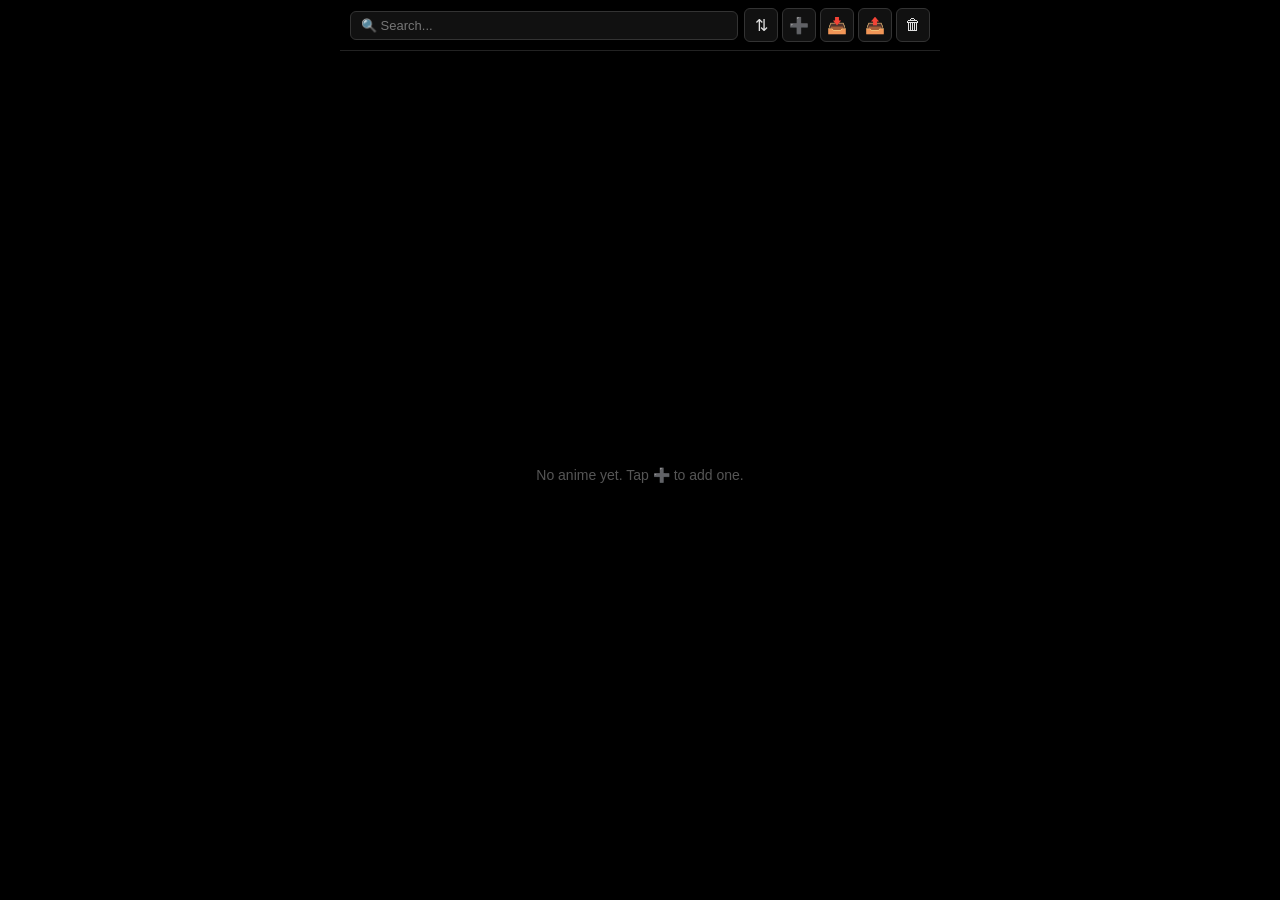
<file: index.html>
<!DOCTYPE html>
<html lang="en">
<head>
<meta charset="UTF-8">
<meta name="viewport" content="width=device-width, initial-scale=1.0, maximum-scale=1.0, user-scalable=no">
<meta name="theme-color" content="#000000">
<title>Anime Notes</title>
<link rel="manifest" href="manifest.json">
<link rel="apple-touch-icon" href="icon-192.png">
<link rel="stylesheet" href="style.css">
</head>
<body>
<div id="app">
  <header class="top-bar">
    <div class="search-wrap">
      <input type="text" id="searchInput" placeholder="🔍 Search..." autocomplete="off">
    </div>
    <div class="actions">
      <button id="btnSort" title="Sort">⇅</button>
      <button id="btnAdd" title="Add Anime">➕</button>
      <button id="btnImport" title="Import">📥</button>
      <button id="btnExport" title="Export">📤</button>
      <button id="btnTrash" title="Trash">🗑</button>
    </div>
  </header>

  <div id="sortPanel" class="panel hidden">
    <div class="panel-title">Sort By</div>
    <div class="sort-options">
      <button data-sort="newest">Newest First</button>
      <button data-sort="oldest">Oldest First</button>
      <button data-sort="ratingHigh">Highest Rating</button>
      <button data-sort="ratingLow">Lowest Rating</button>
      <button data-sort="az">A → Z</button>
      <button data-sort="za">Z → A</button>
    </div>
  </div>

  <main id="animeList" class="anime-list"></main>

  <div id="emptyState" class="empty hidden">
    <p>No anime yet. Tap ➕ to add one.</p>
  </div>
</div>

<!-- Add Anime Modal -->
<div id="addModal" class="modal hidden">
  <div class="modal-content">
    <div class="modal-header">
      <button class="back-btn" id="addBack">←</button>
      <span class="modal-title">Add Anime</span>
      <button class="save-btn" id="addSave">Save</button>
    </div>
    <div class="modal-body">
      <label>Anime Name <span class="req">*</span></label>
      <input type="text" id="addName" placeholder="e.g. Jujutsu Kaisen" autocomplete="off">
      <label>Rating (optional)</label>
      <input type="number" id="addRating" min="0" max="10" step="0.1" placeholder="0-10">
      <label>Characters (one per line, optional)</label>
      <textarea id="addChars" rows="6" placeholder="Gojo&#10;Sukuna&#10;Toji"></textarea>
    </div>
  </div>
</div>

<!-- Edit Anime Modal -->
<div id="editModal" class="modal hidden">
  <div class="modal-content">
    <div class="modal-header">
      <button class="back-btn" id="editBack">←</button>
      <span class="modal-title">Edit Anime</span>
      <button class="save-btn" id="editSave">Save</button>
    </div>
    <div class="modal-body">
      <label>Anime Name</label>
      <input type="text" id="editName" autocomplete="off">
      <label>Rating</label>
      <input type="number" id="editRating" min="0" max="10" step="0.1" placeholder="0-10">
    </div>
  </div>
</div>

<!-- Import Modal -->
<div id="importModal" class="modal hidden">
  <div class="modal-content">
    <div class="modal-header">
      <button class="back-btn" id="importBack">←</button>
      <span class="modal-title">Import</span>
    </div>
    <div class="modal-body">
      <label>Upload file (TXT, DOCX, JSON)</label>
      <input type="file" id="importFile" accept=".txt,.docx,.json">
      <div class="or">— or paste text —</div>
      <textarea id="importText" rows="8" placeholder="1. Jujutsu Kaisen&#10;   • Gojo&#10;   • Sukuna&#10;&#10;2. Spy X Family&#10;   • Yor&#10;   • Anya"></textarea>
      <button class="full-btn" id="importBtn">Import</button>
    </div>
  </div>
</div>

<!-- Confirm Modal -->
<div id="confirmModal" class="modal hidden">
  <div class="modal-content confirm">
    <p id="confirmText">Are you sure?</p>
    <div class="confirm-btns">
      <button id="confirmNo">Cancel</button>
      <button id="confirmYes" class="danger">Delete</button>
    </div>
  </div>
</div>

<script src="db.js"></script>
<script src="app.js"></script>
</body>
</html>
</file>
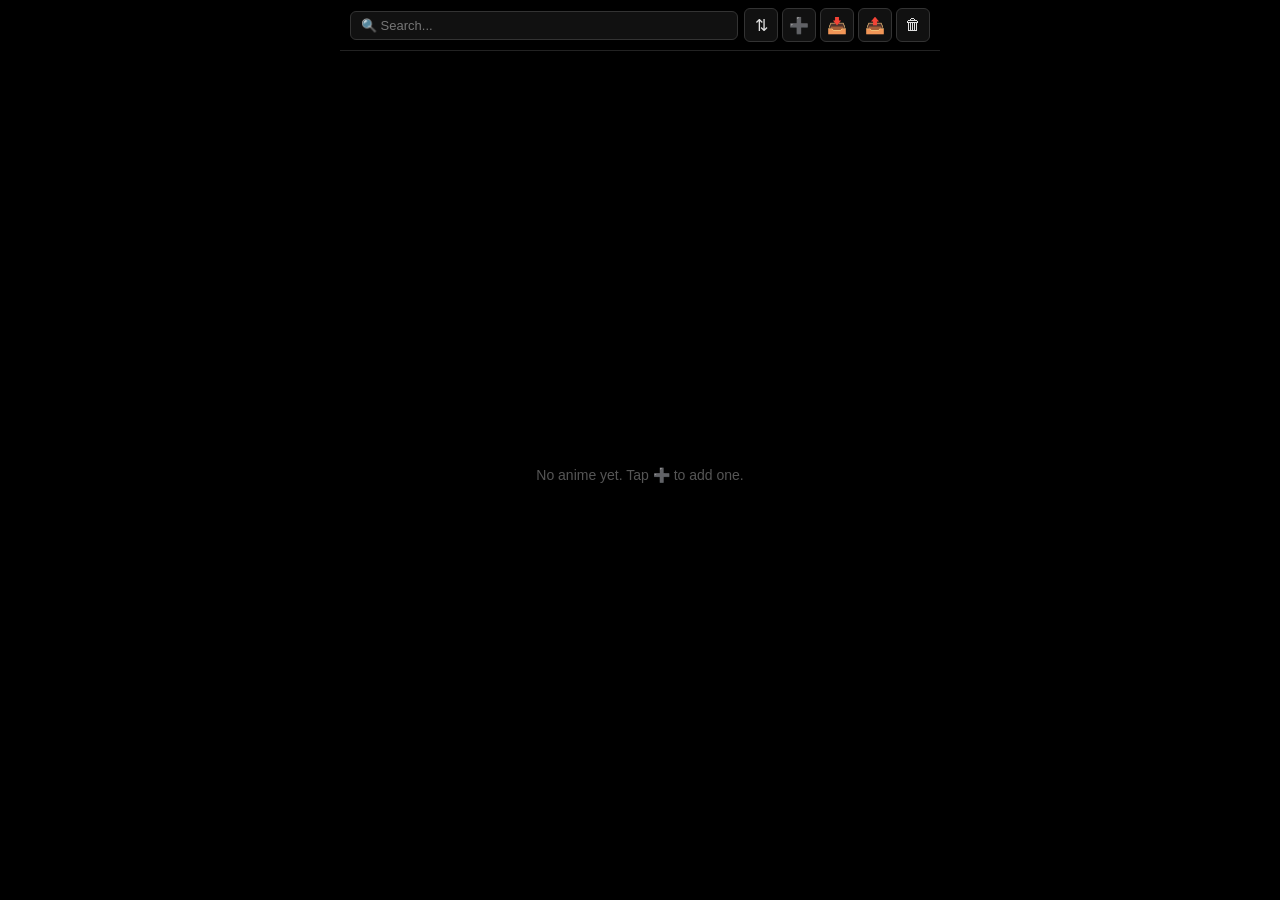
<file: anime.html>
<!DOCTYPE html>
<html lang="en">
<head>
<meta charset="UTF-8">
<meta name="viewport" content="width=device-width, initial-scale=1.0, maximum-scale=1.0, user-scalable=no">
<meta name="theme-color" content="#000000">
<title>Anime Details</title>
<link rel="manifest" href="manifest.json">
<link rel="stylesheet" href="style.css">
</head>
<body>
<div id="app">
  <header class="top-bar detail-bar">
    <button id="btnBack" class="back-btn">← Back</button>
    <div class="detail-actions">
      <button id="btnEditAnime" title="Edit">✏️</button>
      <button id="btnDelAnime" title="Delete">🗑</button>
    </div>
  </header>

  <main id="detailMain" class="detail-main">
    <div class="detail-header">
      <h1 id="detailName"></h1>
      <div id="detailRating" class="detail-rating"></div>
    </div>
    <div class="detail-meta">
      <span id="detailDate"></span>
    </div>

    <div class="char-section">
      <div class="char-header">
        <span>Characters</span>
        <div class="char-actions">
          <button id="btnAddChar" title="Add">➕</button>
          <button id="btnEditChars" title="Edit">✏️</button>
          <button id="btnDelChars" title="Delete">🗑</button>
        </div>
      </div>
      <ul id="charList" class="char-list"></ul>
      <div id="charEmpty" class="empty hidden"><p>No characters yet.</p></div>
    </div>
  </main>
</div>

<!-- Add Characters Modal -->
<div id="addCharModal" class="modal hidden">
  <div class="modal-content">
    <div class="modal-header">
      <button class="back-btn" id="addCharBack">←</button>
      <span class="modal-title">Add Characters</span>
      <button class="save-btn" id="addCharSave">Save</button>
    </div>
    <div class="modal-body">
      <label>Character names (one per line)</label>
      <textarea id="addCharInput" rows="10" placeholder="Gojo&#10;Sukuna&#10;Toji&#10;Nanami"></textarea>
    </div>
  </div>
</div>

<!-- Edit Characters Modal -->
<div id="editCharModal" class="modal hidden">
  <div class="modal-content">
    <div class="modal-header">
      <button class="back-btn" id="editCharBack">←</button>
      <span class="modal-title">Edit Characters</span>
      <button class="save-btn" id="editCharSave">Save</button>
    </div>
    <div class="modal-body">
      <label>Edit all characters (one per line)</label>
      <textarea id="editCharInput" rows="12"></textarea>
    </div>
  </div>
</div>

<!-- Delete Characters Modal -->
<div id="delCharModal" class="modal hidden">
  <div class="modal-content">
    <div class="modal-header">
      <button class="back-btn" id="delCharBack">←</button>
      <span class="modal-title">Delete Characters</span>
      <button class="save-btn danger" id="delCharConfirm">Delete Selected</button>
    </div>
    <div class="modal-body">
      <div id="delCharList" class="check-list"></div>
    </div>
  </div>
</div>

<!-- Edit Anime Modal -->
<div id="editAnimeModal" class="modal hidden">
  <div class="modal-content">
    <div class="modal-header">
      <button class="back-btn" id="editAnimeBack">←</button>
      <span class="modal-title">Edit Anime</span>
      <button class="save-btn" id="editAnimeSave">Save</button>
    </div>
    <div class="modal-body">
      <label>Anime Name</label>
      <input type="text" id="editAnimeName" autocomplete="off">
      <label>Rating</label>
      <input type="number" id="editAnimeRating" min="0" max="10" step="0.1" placeholder="0-10">
    </div>
  </div>
</div>

<!-- Confirm Modal -->
<div id="confirmModal" class="modal hidden">
  <div class="modal-content confirm">
    <p id="confirmText">Are you sure?</p>
    <div class="confirm-btns">
      <button id="confirmNo">Cancel</button>
      <button id="confirmYes" class="danger">Delete</button>
    </div>
  </div>
</div>

<script src="db.js"></script>
<script src="anime.js"></script>
</body>
</html>
</file>
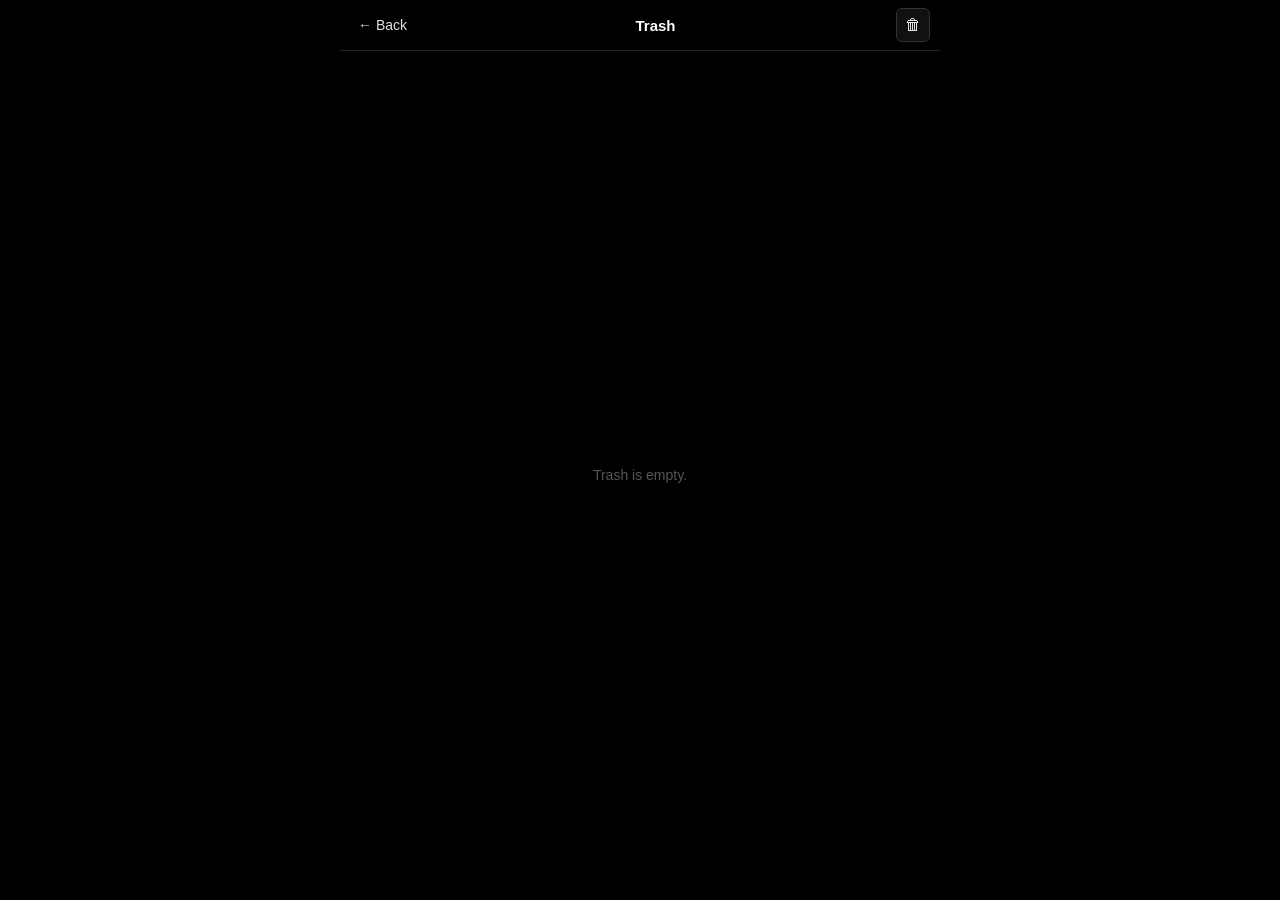
<file: trash.html>
<!DOCTYPE html>
<html lang="en">
<head>
<meta charset="UTF-8">
<meta name="viewport" content="width=device-width, initial-scale=1.0, maximum-scale=1.0, user-scalable=no">
<meta name="theme-color" content="#000000">
<title>Trash - Anime Notes</title>
<link rel="manifest" href="manifest.json">
<link rel="stylesheet" href="style.css">
</head>
<body>
<div id="app">
  <header class="top-bar detail-bar">
    <button id="btnBack" class="back-btn">← Back</button>
    <span class="page-title">Trash</span>
    <button id="btnEmptyTrash" class="danger-btn" title="Empty Trash">🗑</button>
  </header>

  <main id="trashList" class="anime-list"></main>
  <div id="emptyState" class="empty hidden">
    <p>Trash is empty.</p>
  </div>
</div>

<!-- Confirm Modal -->
<div id="confirmModal" class="modal hidden">
  <div class="modal-content confirm">
    <p id="confirmText">Are you sure?</p>
    <div class="confirm-btns">
      <button id="confirmNo">Cancel</button>
      <button id="confirmYes" class="danger">Delete</button>
    </div>
  </div>
</div>

<script src="db.js"></script>
<script src="trash.js"></script>
</body>
</html>
</file>
<file: style.css>
/* ===== RESET & BASE ===== */
*, *::before, *::after { box-sizing: border-box; margin: 0; padding: 0; }
html, body {
  background: #000;
  color: #e0e0e0;
  font-family: -apple-system, BlinkMacSystemFont, "Segoe UI", Roboto, Helvetica, Arial, sans-serif;
  font-size: 14px;
  line-height: 1.4;
  height: 100%;
  overflow: hidden;
  -webkit-tap-highlight-color: transparent;
}
#app {
  display: flex;
  flex-direction: column;
  height: 100vh;
  max-width: 600px;
  margin: 0 auto;
}

/* ===== TOP BAR ===== */
.top-bar {
  display: flex;
  align-items: center;
  gap: 6px;
  padding: 8px 10px;
  border-bottom: 1px solid #222;
  background: #000;
  flex-shrink: 0;
  position: sticky;
  top: 0;
  z-index: 10;
}
.search-wrap { flex: 1; }
.search-wrap input {
  width: 100%;
  background: #111;
  border: 1px solid #333;
  border-radius: 6px;
  padding: 6px 10px;
  color: #e0e0e0;
  font-size: 13px;
  outline: none;
}
.search-wrap input:focus { border-color: #555; }
.actions {
  display: flex;
  gap: 4px;
  flex-shrink: 0;
}
.actions button, .detail-actions button, .char-actions button {
  background: #111;
  border: 1px solid #333;
  border-radius: 6px;
  color: #e0e0e0;
  font-size: 16px;
  width: 34px;
  height: 34px;
  display: flex;
  align-items: center;
  justify-content: center;
  cursor: pointer;
  padding: 0;
}
.actions button:active, .detail-actions button:active, .char-actions button:active {
  background: #222;
}

/* ===== DETAIL BAR ===== */
.detail-bar {
  justify-content: space-between;
}
.back-btn {
  background: transparent;
  border: none;
  color: #e0e0e0;
  font-size: 14px;
  cursor: pointer;
  padding: 4px 8px;
}
.page-title {
  font-size: 15px;
  font-weight: 600;
  color: #fff;
}
.danger-btn {
  background: #111;
  border: 1px solid #333;
  border-radius: 6px;
  color: #e0e0e0;
  font-size: 16px;
  width: 34px;
  height: 34px;
  display: flex;
  align-items: center;
  justify-content: center;
  cursor: pointer;
}

/* ===== SORT PANEL ===== */
.panel {
  background: #0a0a0a;
  border-bottom: 1px solid #222;
  padding: 8px 10px;
  flex-shrink: 0;
}
.panel-title {
  font-size: 12px;
  color: #888;
  text-transform: uppercase;
  letter-spacing: 0.5px;
  margin-bottom: 6px;
}
.sort-options {
  display: flex;
  flex-wrap: wrap;
  gap: 6px;
}
.sort-options button {
  background: #111;
  border: 1px solid #333;
  border-radius: 4px;
  color: #ccc;
  font-size: 12px;
  padding: 5px 10px;
  cursor: pointer;
}
.sort-options button.active {
  background: #222;
  border-color: #555;
  color: #fff;
}
.sort-options button:active { background: #1a1a1a; }

/* ===== ANIME LIST ===== */
.anime-list {
  flex: 1;
  overflow-y: auto;
  padding: 0;
  -webkit-overflow-scrolling: touch;
}
.anime-item {
  display: flex;
  align-items: center;
  gap: 8px;
  padding: 8px 12px;
  border-bottom: 1px solid #151515;
  cursor: pointer;
  min-height: 40px;
}
.anime-item:active { background: #0a0a0a; }
.anime-num {
  color: #666;
  font-size: 12px;
  min-width: 28px;
  text-align: right;
  flex-shrink: 0;
}
.anime-name {
  flex: 1;
  font-size: 14px;
  color: #e0e0e0;
  white-space: nowrap;
  overflow: hidden;
  text-overflow: ellipsis;
}
.anime-rating {
  color: #ffaa44;
  font-size: 13px;
  font-weight: 500;
  flex-shrink: 0;
}

/* ===== EMPTY STATE ===== */
.empty {
  display: flex;
  align-items: center;
  justify-content: center;
  height: 100%;
  color: #555;
  font-size: 14px;
  text-align: center;
  padding: 20px;
}

/* ===== DETAIL PAGE ===== */
.detail-main {
  flex: 1;
  overflow-y: auto;
  padding: 12px;
  -webkit-overflow-scrolling: touch;
}
.detail-header {
  margin-bottom: 4px;
}
.detail-header h1 {
  font-size: 18px;
  font-weight: 600;
  color: #fff;
  word-break: break-word;
}
.detail-rating {
  color: #ffaa44;
  font-size: 14px;
  margin-top: 2px;
}
.detail-meta {
  color: #555;
  font-size: 11px;
  margin-bottom: 16px;
}

/* ===== CHARACTERS ===== */
.char-section {
  border-top: 1px solid #222;
  padding-top: 10px;
}
.char-header {
  display: flex;
  align-items: center;
  justify-content: space-between;
  margin-bottom: 8px;
}
.char-header span {
  font-size: 13px;
  color: #888;
  text-transform: uppercase;
  letter-spacing: 0.5px;
}
.char-actions { display: flex; gap: 4px; }
.char-list {
  list-style: none;
}
.char-list li {
  padding: 6px 0;
  border-bottom: 1px solid #111;
  font-size: 14px;
  color: #ccc;
  display: flex;
  align-items: center;
  gap: 6px;
}
.char-list li::before {
  content: "•";
  color: #555;
  font-size: 10px;
}

/* ===== MODALS ===== */
.modal {
  position: fixed;
  inset: 0;
  background: rgba(0,0,0,0.85);
  display: flex;
  align-items: flex-end;
  justify-content: center;
  z-index: 100;
  padding: 0;
}
.modal-content {
  background: #0a0a0a;
  border-top: 1px solid #333;
  width: 100%;
  max-width: 600px;
  max-height: 90vh;
  display: flex;
  flex-direction: column;
  border-radius: 12px 12px 0 0;
  animation: slideUp 0.15s ease-out;
}
@keyframes slideUp {
  from { transform: translateY(100%); }
  to { transform: translateY(0); }
}
.modal-header {
  display: flex;
  align-items: center;
  justify-content: space-between;
  padding: 10px 12px;
  border-bottom: 1px solid #222;
  flex-shrink: 0;
}
.modal-title {
  font-size: 15px;
  font-weight: 600;
  color: #fff;
}
.save-btn {
  background: #1a3a1a;
  border: 1px solid #2a5a2a;
  border-radius: 6px;
  color: #7dd87d;
  font-size: 13px;
  padding: 5px 12px;
  cursor: pointer;
}
.save-btn.danger {
  background: #3a1a1a;
  border-color: #5a2a2a;
  color: #ff8888;
}
.modal-body {
  padding: 12px;
  overflow-y: auto;
  flex: 1;
}
.modal-body label {
  display: block;
  font-size: 12px;
  color: #888;
  margin-bottom: 4px;
  margin-top: 10px;
}
.modal-body label:first-child { margin-top: 0; }
.modal-body input, .modal-body textarea {
  width: 100%;
  background: #111;
  border: 1px solid #333;
  border-radius: 6px;
  padding: 8px 10px;
  color: #e0e0e0;
  font-size: 14px;
  outline: none;
  font-family: inherit;
}
.modal-body input:focus, .modal-body textarea:focus { border-color: #555; }
.modal-body textarea { resize: none; }
.req { color: #ff6666; }
.or {
  text-align: center;
  color: #555;
  font-size: 12px;
  margin: 10px 0;
}
.full-btn {
  width: 100%;
  background: #1a3a1a;
  border: 1px solid #2a5a2a;
  border-radius: 6px;
  color: #7dd87d;
  font-size: 14px;
  padding: 10px;
  margin-top: 10px;
  cursor: pointer;
}

/* Confirm modal */
.modal-content.confirm {
  border-radius: 12px;
  margin: auto 16px;
  padding: 20px;
  text-align: center;
  max-height: none;
  animation: fadeIn 0.1s ease-out;
}
@keyframes fadeIn {
  from { opacity: 0; transform: scale(0.95); }
  to { opacity: 1; transform: scale(1); }
}
.confirm-btns {
  display: flex;
  gap: 10px;
  margin-top: 16px;
  justify-content: center;
}
.confirm-btns button {
  flex: 1;
  padding: 10px;
  border-radius: 6px;
  border: 1px solid #333;
  background: #111;
  color: #ccc;
  font-size: 14px;
  cursor: pointer;
}
.confirm-btns button.danger {
  background: #3a1a1a;
  border-color: #5a2a2a;
  color: #ff8888;
}

/* ===== CHECK LIST (delete chars) ===== */
.check-list {
  display: flex;
  flex-direction: column;
  gap: 6px;
}
.check-item {
  display: flex;
  align-items: center;
  gap: 10px;
  padding: 8px;
  background: #111;
  border: 1px solid #222;
  border-radius: 6px;
  cursor: pointer;
}
.check-item input[type="checkbox"] {
  width: 18px;
  height: 18px;
  accent-color: #555;
  flex-shrink: 0;
}
.check-item span {
  font-size: 14px;
  color: #ccc;
}

/* ===== TRASH ITEMS ===== */
.trash-item {
  display: flex;
  align-items: center;
  gap: 8px;
  padding: 8px 12px;
  border-bottom: 1px solid #151515;
  min-height: 40px;
}
.trash-name {
  flex: 1;
  font-size: 14px;
  color: #888;
  white-space: nowrap;
  overflow: hidden;
  text-overflow: ellipsis;
}
.trash-actions {
  display: flex;
  gap: 4px;
}
.trash-actions button {
  background: #111;
  border: 1px solid #333;
  border-radius: 4px;
  color: #ccc;
  font-size: 12px;
  padding: 4px 10px;
  cursor: pointer;
}
.trash-actions button.danger {
  color: #ff8888;
  border-color: #3a1a1a;
}

/* ===== UTILITIES ===== */
.hidden { display: none !important; }

/* Scrollbar */
::-webkit-scrollbar { width: 4px; }
::-webkit-scrollbar-track { background: transparent; }
::-webkit-scrollbar-thumb { background: #333; border-radius: 2px; }
</file>
